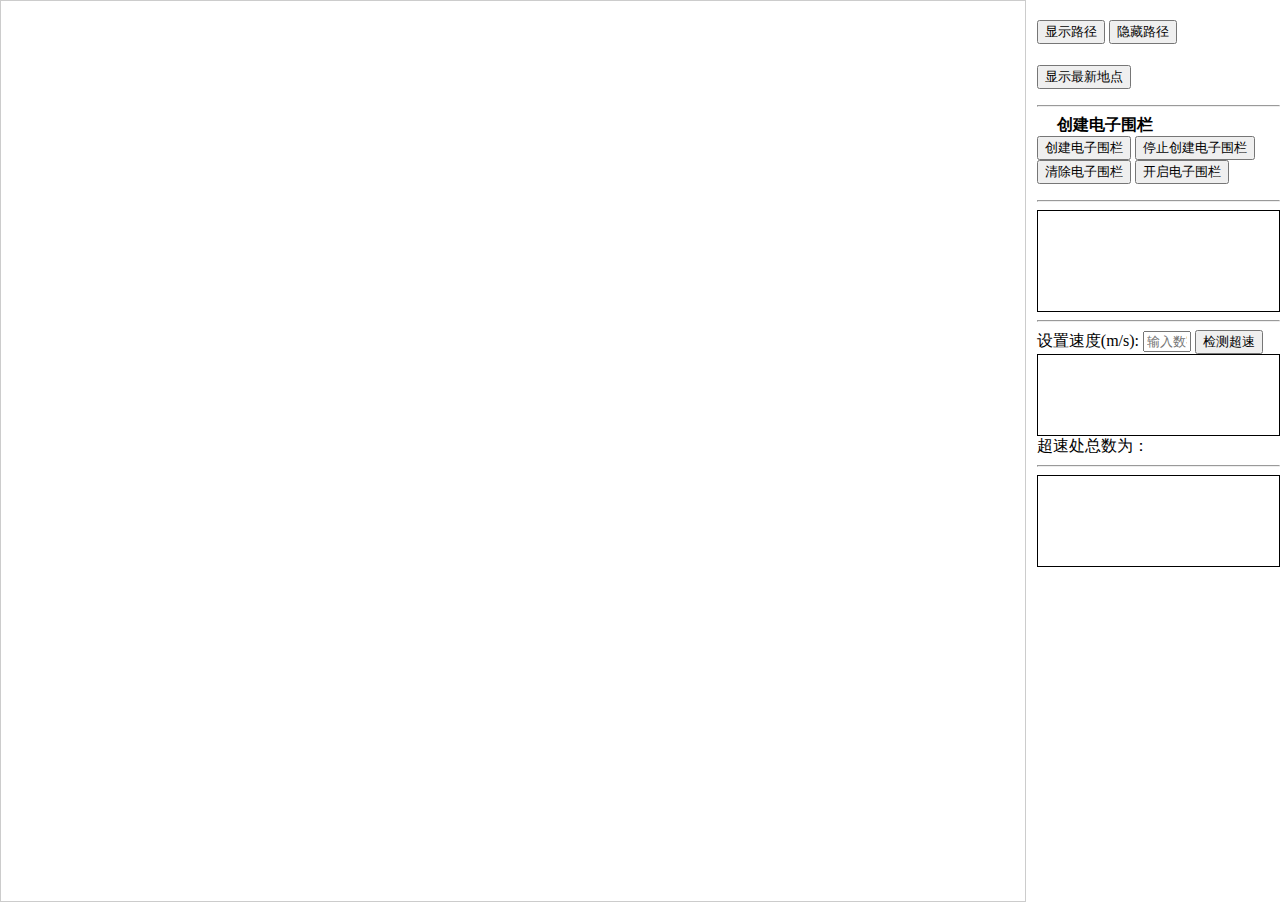
<file: map/index.html>
﻿<!DOCTYPE html>
<html xmlns="http://www.w3.org/1999/xhtml">
<head>
<meta http-equiv="Content-Type" content="text/html; charset=utf-8" />
<meta name="keywords" content="车辆实时监控系统" />
<meta name="description" content="车辆实时监控系统" />
<title>重点车辆监控系统</title>
<!--引用百度地图API-->
<style type="text/css">
    html,body{margin:0;padding:0;}
    .iw_poi_title {color:#CC5522;font-size:14px;font-weight:bold;overflow:hidden;padding-right:13px;white-space:nowrap}
    .iw_poi_content {font:12px arial,sans-serif;overflow:visible;padding-top:4px;white-space:-moz-pre-wrap;word-wrap:break-word}
</style>
<link	rel="stylesheet" type="text/css" href="css/style.css"/>
<script type="text/javascript" src="http://apps.bdimg.com/libs/jquery/2.1.4/jquery.min.js"></script>
<script type="text/javascript" src="https://api.map.baidu.com/api?v=2.0&ak=mQlZqYmlAKud9sw63TEvZA7ISt1IrYmy"></script>
<script type="text/javascript" src="http://api.map.baidu.com/library/DrawingManager/1.4/src/DrawingManager_min.js"></script>
<script type="text/javascript" src="http://api.map.baidu.com/library/GeoUtils/1.2/src/GeoUtils_min.js"></script>
<link rel="stylesheet" href="http://api.map.baidu.com/library/DrawingManager/1.4/src/DrawingManager_min.css" />

</head>

<body>
  <!--百度地图容器-->
<div style="width: 100%;" id="content">
  <div style="width:80%;height:100%;border:#ccc solid 1px;" id="dituContent"></div>
  <div style="height: 100%;width:19%;" id="content_right">
  <div id="button_show_hidden">
  <button type="button" id="show_line" onclick="show_line()">显示路径</button>
  <button type="button" id="hidden_line" onclick="hidden_line()">隐藏路径</button>
  </div> 
 <p>  
 	<button type="button" id="show_line" onclick="show_last_point()">显示最新地点</button>
 </p>
 <hr />
 	<h4>创建电子围栏</h4>
 	<div id="button_createf_closeef">
  	<button type="button" id="create_EF" onclick="create_EF()">创建电子围栏</button>
  	<button type="button" id="close_EF" onclick="close_EF()">停止创建电子围栏</button>  	
 	</div>
 	<div id="button_removeef_openef">
  	<button type="button" id="remove_EF" onclick="remove_EF()">清除电子围栏</button> 		
   	<button type="button" id="open_EF" onclick="open_EF()">开启电子围栏</button>	
 	</div>
 	<div>
 	<p id="number_of_ef"></p>
 	<hr />
 	<div id="outof_ef"></div>
 	</div>
 <hr />
 <div id = "get_speed">
 	设置速度(m/s):
 	<input type="text" id="overspeed" onkeyup="value=value.replace(/[^\d{1,}\.\d{1,}|\d{1,}]/g,'')" placeholder="输入数字">
 	<button type="button" id = "check_overspeed" onclick="check_overspeed()">检测超速</button>
 	<div id="overspeed_show"></div>
 	<div>超速处总数为：<span id="number_of_overspeed"></span></div>
 </div>
 <hr/>
   <div id="point_of_stop">
   </div>
    <div id="point_number">	
 	</div>
  </div>
</div>  
</body>
	
<script type="text/javascript">

    var arr_time = new Array();
    var arr_alt = new Array();
    var arr_l = new Array(); 
    var points = new Array();
    var arr_line = new Array();

    var count_data;
    var count;
    var arr_lat_lon = new Array();
    var i_arr_line;
    var convertor = new BMap.Convertor();
    var arr_length;   
    var last_lat;
    var last_lon;
    var last_alt;
    var last_time;
    var interval_getlast;
    var overlay = new Array();
	var lat_lon_change= new Array();
	var number_of_ef;
	var marker_of_point = new Array();
	var point_outof_ef = new Array();
	var is_reverse;
	var is_show_line;
	var is_show_lastpoint;
	var time_difference = new Array();
	var arr_distance = new Array();

	Array.prototype.indexOf = function(val) {
            for (var i = 0; i < this.length; i++) {
                if (this[i] == val) return i;
            }
            return -1;
        };
    Array.prototype.remove = function(val) {
            var index = this.indexOf(val);
            if (index > -1) {
                this.splice(index, 1);
            }
        };
    Array.prototype.indexOf = function(el){
		 for (var i=0,n=this.length; i<n; i++){
		  if (this[i] === el){
		   return i;
		  }
		 }
		 return -1;
		}
    
	function get_time(arr_t){
		time_difference=[];
		var d1,d2,d3;
		var d4 = new Date();
		var year,month,date,hour,minute,second;
		time_difference[0]=0;
		for(var i=0;i<arr_t.length-1;i++){
			d1 = new Date(arr_time[i]);
			d2 = new Date(arr_time[i+1]);
			d3 = d2-d1;
			d4.setTime(d3);					
			time_difference.push(d4.getTime()/1000);
		}
	}
	
	function get_distance(arr_point){
		arr_distance=[];
		var distance;
		arr_distance[0]=0;
		for(var i=0;i<arr_point.length-1;i++){
			distance = BMapLib.GeoUtils.getDistance(arr_point[i],arr_point[i+1]);
			arr_distance.push(distance);
		}

	}
	
	function get_speed(time,distance){
		var arr_speed=new Array();
		arr_speed[0]=0;
		var speed;

		for(var i=1;i<time.length;i++){
			speed = distance[i]/time[i];
			arr_speed.push(speed);
		}
		window.arr_speed = arr_speed;
	}
	
	function check_overspeed(){
		var Specified_speed=$("#overspeed").val();
		if(Specified_speed != ""){
			var n_ss = Number(Specified_speed);
			var str = "";
			var numberofoverspeed = 0;
			for(var i=1;i<arr_speed.length;i++){
				if(n_ss<Number(arr_speed[i])){				
				numberofoverspeed+=1;	
				str += "<b id='warming'>警告";
				str += numberofoverspeed;
				str += "</b>：目标在时间为";
				str += arr_time[i];
				str += "超速了，";
				str += "目标编号为:";
				str += i+1;
				str += " 速度为：";
				str += arr_speed[i];
				str += "<br />";
				str += "<hr />"
				}
			}
		$("#overspeed_show").html(str);
		$("#number_of_overspeed").html(numberofoverspeed);
		}
		}
	
	function check_stop(){
		var str = "";
		var numberofstop=0;
		var d=0;
		for(var i=0;i<arr_distance.length;i++){
			d=0;
			if(arr_distance[i]<=5){
				while(arr_distance[i+d]<5){
					if(time_difference[i+d]<60){
						d++;
					}
					else{
						break;
					}
				}
				if(d>=4){
				numberofstop+=1;	
				str += "<b id='prompt'>提示";
				str += numberofstop;
				str += "</b>：有目标在时间为";
				str += arr_time[i-1];
				str += "至时间";
				str += arr_time[i+d-1];
				str += "处有停滞现象，请查明";
				str += "目标编号为:";
				str += i;	
				str += "-";
				str += i+d;
				if(i+d == lat_lon_change.length){
					str += "<br /><b id='warming'>当前正在停滞！请查明！</b>";
					alert("当前正在停滞！请查明！");
 				}
				str += "<br />";
				str += "<hr />"
				i=i+d;
				}
			}
		}
		$("#point_of_stop").html(str);
		var str_pn = "共取到轨迹点:";
		str_pn += lat_lon_change.length;
		str_pn += "个";
		$("#point_number").html(str_pn);
	}
	
	
	function show_line(){
	if(is_show_line==false){
	hidden_line()	
    change_lat_lon(arr_lat_lon);
//  addMarker_last();      
//	line.show();
	marker_of_last.show();
	is_show_lastpoint=true;
	if(marker_of_point.length!=0){
			for(var i = 0;i<marker_of_point.length;i++){
				marker_of_point[i].show();
			}
		}
	}
	}
	
	function show_last_point(){
    		hidden_line();
    		if(is_show_lastpoint==false){
    	    get_last_data();
            addMarker_last();	
            interval_getlast=self.setInterval(function(){
            	marker_of_last.hide();	
            	get_last_data();
            	addMarker_last();
            },10000);
            is_show_lastpoint=true;
    		}
	}
	
	function create_EF(){
		if(!map_drawingmanager){
		var map_drawingmanager = new BMapLib.DrawingManager(map, 
		{
		isOpen: false,
    	enableDrawingTool: true,
    	enableCalculate: true,
    	drawingToolOptions: {
        anchor: BMAP_ANCHOR_TOP_RIGHT,
        offset: new BMap.Size(5, 5),
        drawingModes:[BMAP_DRAWING_CIRCLE,BMAP_DRAWING_RECTANGLE]
    	},
		circleOptions:{
			strokeOpacity:0.3,
			fillOpacity:0.3
		},
		rectangleOptions:{
			strokeOpacity:0.3,
			fillOpacity:0.3
		}
		});
    	
    	window.map_drawingmanager = map_drawingmanager;
    	
    	map_drawingmanager.addEventListener("overlaycomplete", function(e) {
    	map_drawingmanager.close();
    	if(e.calculate>100){
    	number_of_ef+=1;
    	overlay.push(e);
    	var overlayMenu =new BMap.ContextMenu();
    	overlayMenu.addItem(new BMap.MenuItem('删除',function(){map.removeOverlay(e.overlay);
    															map.removeOverlay(e.label)
    															number_of_ef-=1;
    															overlay.remove(e);
    															$("#number_of_ef").text("已设置电子围栏数量为："+overlay.length);	}));
    	e.overlay.addContextMenu(overlayMenu);
    	$("#number_of_ef").text("已设置电子围栏数量为："+overlay.length);
    	//alert(e.overlay);
		}else{
    		map.removeOverlay(e.overlay);
    		map.removeOverlay(e.label);
    	}});
    	
		}
	}
	
	function close_EF(){
		map_drawingmanager.close();
	}
	
	
	function  hidden_line(){
		//map.clearOverlays();
		if(is_show_line==true){
		line.hide();
		if(marker_of_point.length!=0){
			for(var i = 0;i<marker_of_point.length;i++){
				marker_of_point[i].hide();
			}
		}
		marker_of_last.hide();
		clearInterval(interval_getlast);
		is_show_line=false;
		is_show_lastpoint=false;
		}	
	}

	function remove_EF(){
		if(overlay.length>0){
			for(var i=0;i<overlay.length;i++){
				overlay[i].overlay.hide();
				map.removeOverlay(overlay[i].label);
				number_of_ef-=1;	
			}
			overlay.length=0;
			overlay=[];
    	$("#number_of_ef").text("已设置电子围栏数量为："+number_of_ef);			
		}
	}

	function open_EF(){
		point_outof_ef=[];
		if(overlay.length==0){
			alert("开启电子围栏前请先在地图上创建出围栏的范围");
		}
		else{
			//setInterval(,10000);
				is_in_shape(overlay[0],lat_lon_change,0,overlay);
		}
	}

	function is_in_shape(e,points,index,f){
		var result;
		//alert(e.overlay);
		if(e.overlay=="[object Circle]")
		{
			for(i = 0;i<points.length;i++){
			result = BMapLib.GeoUtils.isPointInCircle(points[i],e.overlay);
			if(result == false){
			if(index == 0){
			point_outof_ef.push(points[i]);
			//alert("push:"+i);
			}
			}
			else{
			//alert("s remove:"+i);
			point_outof_ef.remove(points[i]);
			//alert("remove:"+i);
			if(index!=0)i=-1;
			}
			}
		}
		else if(e.overlay=="[object Polygon]"){
			//alert("polygon");
			for(i = 0;i<points.length;i++){
			//alert("polygon:"+i+"  point:"+points.length);
			result = BMapLib.GeoUtils.isPointInPolygon(points[i],e.overlay);
			if(result == false){
			if(index == 0){
			point_outof_ef.push(points[i]);
			//alert("push:"+i);
			}
			}
			else{
			//alert("s remove:"+i);
			point_outof_ef.remove(points[i]);
			//alert("remove:"+i);
			if(index!=0)i=-1;
			}
			}
		}
		if(index==0) alert("电子围栏数量为："+f.length);
		index++;		
		if(index<f.length){
			//alert(point_outof_ef[0]);		
			is_in_shape(overlay[index],point_outof_ef,index,overlay);
		}
		else{
			alert("number of out of ef:"+point_outof_ef.length);
			var str = "";
			for(var i =0 ;i<point_outof_ef.length;i++){
				str += "<b id='warming'>警告</b>：目标在时间为";
				str += arr_time[lat_lon_change.indexOf(point_outof_ef[i])];
				str += "处脱离了电子围栏，坐标为:经度：";
				str += point_outof_ef[i].lat;
				str += " 纬度：";
				str += point_outof_ef[i].lng;
				str += "目标编号为:";
				str += lat_lon_change.indexOf(point_outof_ef[i])+1;
				str += "<br />"
			}
			$("#outof_ef").html(str);
		}
		
	}


    function  get_history_data(){
        $.getJSON("history.js", function(data){
            $.each(data, function(i, item) {
                arr_time[i]=item.time;
                arr_l[i]=item.lon+"|"+item.lat;
                arr_alt[i]=item.alt;    
            });
            });
        return arr_l;
    }

	function  get_last_data(){
        $.getJSON("last_data.js", function(data){
            $.each(data, function(i, item) {
            	switch (i){
            		case 0:
            		last_lat=item.value;
            		last_time = item.lastUpdateTime;
            			break;
            		case 1:last_lon=item.value;
            			break;
            		case 2:last_alt=item.value;
            			break;
            	}
            });
            });
    }


    //创建和初始化地图函数：
    function initMap(){
    	arr_alt=[];
    	arr_time=[];
    	arr_l=[];
    	number_of_ef=0;
    	is_reverse=false;
      	$.ajaxSettings.async = false; 
        arr_lat_lon=[];

        get_last_data();
        
        createMap();//创建地图
        setMapEvent();//设置地图事件
        addMapControl();//向地图添加控件  
        
        arr_lat_lon = get_history_data();
        arr_time.reverse();        
        get_time(arr_time);        
        //alert();
        change_lat_lon(arr_lat_lon);
        get_last_data();
        addMarker_last();
        interval_getlast=self.setInterval(function(){
            	marker_of_last.hide();	
            	get_last_data();
            	addMarker_last();
            	
				if(is_show_line==true){
				line.hide();
				if(marker_of_point.length!=0){
					for(var i = 0;i<marker_of_point.length;i++){
						marker_of_point[i].hide();
					}
				}
				is_show_line=false;
				is_show_lastpoint=false;
				}
				arr_alt=[];
    			arr_time=[];
    			arr_l=[];
            	arr_lat_lon = get_history_data();
       	 		arr_time.reverse();        
        		get_time(arr_time);  
        		is_reverse=false;
        		change_lat_lon(arr_lat_lon);
            },100000);
        $("#number_of_ef").text("已设置电子围栏数量为："+overlay.length);    
        $("#number_of_overspeed").html("0");    
    }
    
    translateCallback = function (data){
      if(data.status === 0) {
        if(count_data==0){
        	for(var i=0;i<data.points.length;i++){
        		//addMarker(data.points[i],count);
        	    count++;
        	    lat_lon_change.push(data.points[i]);
        	}
        }
        else{
        	for(var i=1;i<data.points.length;i++){
        	    //addMarker(data.points[i],count);
        	    count++; 
        	    lat_lon_change.push(data.points[i]);
        	}
        }
        count_data ++;
        i_arr_line+=1;
        if(i_arr_line<arr_line.length){
         	       	convertor.translate(arr_line[i_arr_line],1,5,translateCallback); 
         }
        else{
        	var line = new BMap.Polyline(lat_lon_change,{strokeStyle:"solid",strokeWeight:4,strokeColor:"#f00",strokeOpacity:0.6});
            map.addOverlay(line);
            window.line = line;
            is_show_line=true;
            get_distance(lat_lon_change);
            get_speed(time_difference,arr_distance);
            check_stop();
        	for(var i=0;i<lat_lon_change.length;i++){
        		addMarker(lat_lon_change[i],i);
        	}
        	alert("共取到轨迹点："+lat_lon_change.length+"个");
        }
      }
    }
    
    translateCallback_last=function(data){
    	//alert(data.status)
    	if(data.status==0){
    		var marker = new BMap.Marker(data.points[0]);
    		map.addOverlay(marker);
    		marker.setAnimation(BMAP_ANIMATION_BOUNCE); //跳动的动画	
    		marker.setTop();
    	    window.marker_of_last =marker; 
    	    is_show_lastpoint = true;
    		(function(){
				var _iw = createInfoWindow_last();
				var _marker = marker;
				_marker.addEventListener("click",function(){
				    _marker.openInfoWindow(_iw);
			    });
			   })()
    	}
    }
    
    function createInfoWindow_last(){
        var iw = new BMap.InfoWindow("<b class='iw_poi_title' title='time'>更新时间：" + last_time + "</b><div class='iw_poi_content'>纬度："+last_lat+"</br>"+"经度:"+last_lon+"</br>"+"海拔:"+last_alt+"</div>");
        return iw;
    }
    
    function addMarker_last(){
    	var p = new BMap.Point(last_lon,last_lat);
    	var arr_temp = new Array(1);
    	arr_temp[0]=p;
   	    convertor.translate(arr_temp,1,5,translateCallback_last);
    }
    
    function addMarker(point,i){
    		var icon = {w:22,h:22,l:0,t:0,x:6,lb:5};    	
			var iconImg = createIcon(icon);
            var marker = new BMap.Marker(point,{icon:iconImg});
			var iw = createInfoWindow(i);
			var rand = Math.random()*100;
			marker_of_point.push(marker);
			if(rand>50)
				var label = new BMap.Label(i+1,{"offset":new BMap.Size(icon.lb-icon.x+Math.random()*20,-Math.random()*20)});
			else
				var label = new BMap.Label(i+1,{"offset":new BMap.Size(-icon.lb-icon.x+Math.random()*20,Math.random()*20)});
			marker.setLabel(label);
            map.addOverlay(marker);
            label.setStyle({
                        borderColor:"#808080",
                        color:"#333",
                        cursor:"pointer"
            });
			(function(){
				var index = i;
				var _iw = createInfoWindow(i);
				var _marker = marker;
				_marker.addEventListener("click",function(){
				    this.openInfoWindow(_iw);
			    });
			    _iw.addEventListener("open",function(){
				    _marker.getLabel().hide();
			    })
			    _iw.addEventListener("close",function(){
				    _marker.getLabel().show();
			    })
				label.addEventListener("click",function(){
				    _marker.openInfoWindow(_iw);
			    })
				if(!!point.isOpen){
					label.hide();
					_marker.openInfoWindow(_iw);
				}
			})()
        }
    
  
    function createInfoWindow(i){
    	var count = i+1;
        var iw = new BMap.InfoWindow("<b class='iw_poi_title' title='count'>" + arr_time[i] + "</b><div class='iw_poi_content'>海拔："+arr_alt[i]+"</br>"+"计数:"+count+"</br>" + "差:" +arr_distance[i]+ "</br>"+ "time_different:" +time_difference[i]+ "</br>" + "speed:" +arr_speed[i] + "</div>");
        return iw;
    }
     function createIcon(json){
        var icon = new BMap.Icon("http://app.baidu.com/map/images/us_mk_icon.png", new BMap.Size(json.w,json.h),{anchor:new BMap.Size(7,22),imageOffset: new BMap.Size(-json.l,-json.t),infoWindowOffset:new BMap.Size(json.lb+5,1),offset:new BMap.Size(json.x,json.h)})
        return icon;
    }
    
    //创建地图函数：
    function createMap(){
        var map = new BMap.Map("dituContent");//在百度地图容器中创建一个地图
        var point = new BMap.Point(last_lon+0.011,last_lat+0.0045);//定义一个中心点坐标
        map.centerAndZoom(point,18);//设定地图的中心点和坐标并将地图显示在地图容器中
        window.map = map;//将map变量存储在全局
    }
    
    //地图事件设置函数：
    function setMapEvent(){
        map.enableDragging();//启用地图拖拽事件，默认启用(可不写)
        map.enableScrollWheelZoom();//启用地图滚轮放大缩小
        map.enableDoubleClickZoom();//启用鼠标双击放大，默认启用(可不写)
        map.enableKeyboard();//启用键盘上下左右键移动地图
    }
    
    //地图控件添加函数：
    function addMapControl(){
        //向地图中添加缩放控件
	var ctrl_nav = new BMap.NavigationControl({anchor:BMAP_ANCHOR_TOP_LEFT,type:BMAP_NAVIGATION_CONTROL_LARGE});
	map.addControl(ctrl_nav);
        //向地图中添加缩略图控件
	var ctrl_ove = new BMap.OverviewMapControl({anchor:BMAP_ANCHOR_BOTTOM_RIGHT,isOpen:1});
	map.addControl(ctrl_ove);
        //向地图中添加比例尺控件
	var ctrl_sca = new BMap.ScaleControl({anchor:BMAP_ANCHOR_BOTTOM_LEFT});
	map.addControl(ctrl_sca);
    }
    
    //标注线数组
    //向地图中添加线函数
    function addPolyline(arr_l_data){
    if (arr_l_data.length < 1) {  
        alert("blank");  
    }          
        points = [];
        for(var i = 0;i<arr_l_data.length;i++){
            var p0 = arr_l_data[i].split("|")[0];
            var p1 = arr_l_data[i].split("|")[1];
            points.push(new BMap.Point(p0,p1));      
        }
        var line = new BMap.Polyline(points,{strokeStyle:"solid",strokeWeight:4,strokeColor:"#f00",strokeOpacity:0.6});
        map.addOverlay(line);
        line.show();
    }
    
    function change_lat_lon(arr){
			arr_length = arr.length;
            var stat = 1;
            var start=0;
            var end = start + 9 ; 
            count_data=0;
            count =0 ;
            arr_line = [];
            lat_lon_change=[];
            if (is_reverse==false) {
            arr.reverse();	
            is_reverse=true;
            }
            marker_of_point=[];
        while(stat){
       	 points=[];
	    	for(var i = start;i<=end;i++){
	            var p0 = arr[i].split("|")[0];
	            var p1 = arr[i].split("|")[1];
	            points.push(new BMap.Point(p0,p1)); 
	        }
	    	arr_line.push(points);
	    		//alert(translateCallback);
	    		if(end == arr_length-1)stat=0;
	    		start+=9;
	    		end=start+9;
	    		if(end>=arr_length){
	    			end = arr_length-1;
	    		}
       	}
        i_arr_line=0;
       	convertor.translate(arr_line[i_arr_line],1,5,translateCallback); 
    }

    initMap();//创建和初始化地图
</script>
</html>
</file>
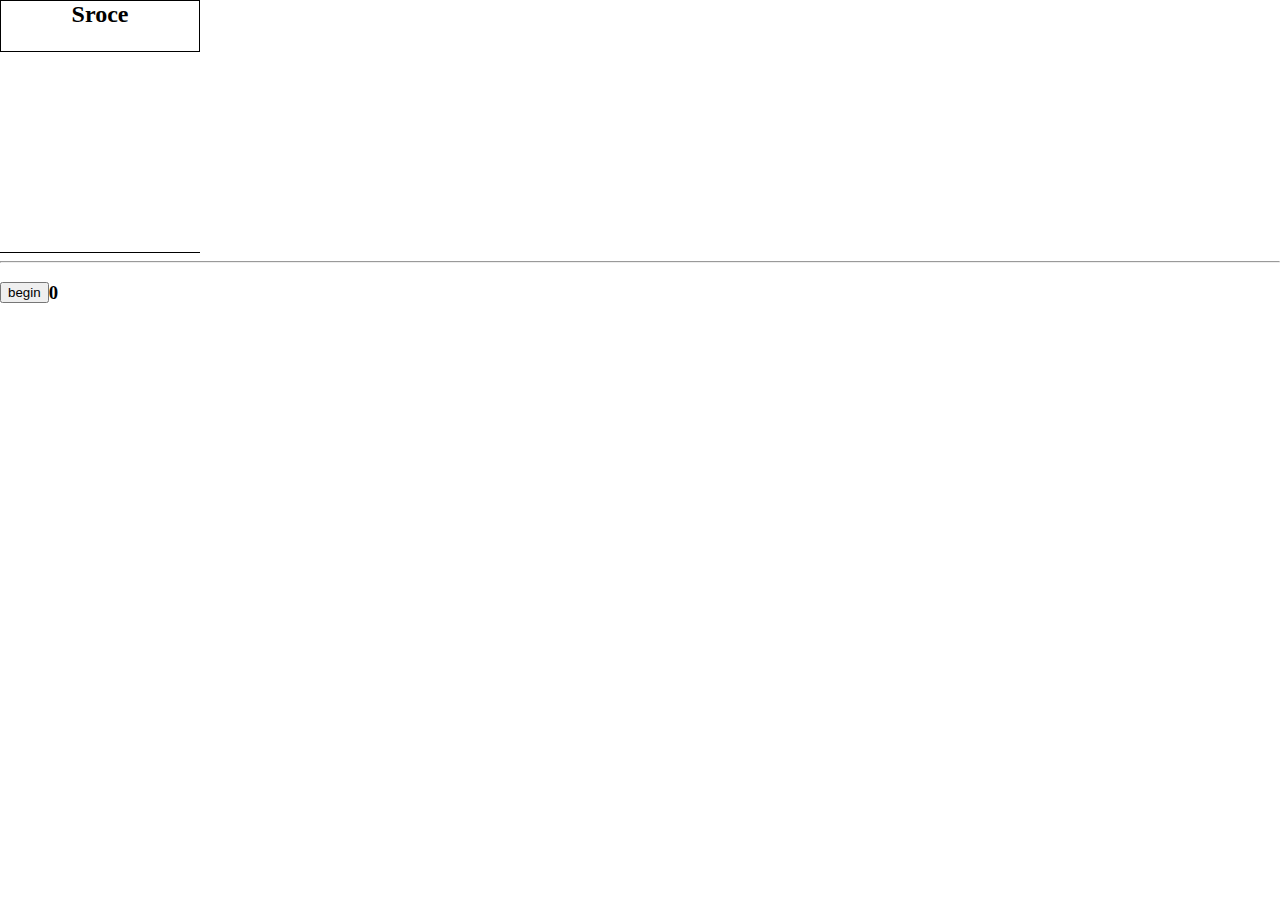
<file: dwtb/dtwb.html>
﻿<!doctype html>
<html>
<head>
<meta charset="utf-8">
<title>don't touch the white block</title>
<style type="text/css">
	button{
		float:left;
		}
#main{
	width:200px;
	height:200px;
border-bottom:1px solid black;
overflow:hidden;
}

#con{
width:100%;
height:100%;
margin:0px 0px 0px 0px;
position:relative;
top:-50px;
}

.col{
    float:left;
    width:50px;
    margin:0px 0px 0px 0px;
    height:50px;
}
.black{
    background:black;
}
.first{
    width:100%;
    margin:0px 0px 0px 0px;
    height:50px;
}

.row{
 height:50px;
 width:100%;
}

h2{
    margin:0px;
    width:198px;
    text-align:center;
    height:50px;
    border:1px solid black;
    background:000000;
}

body{
   margin:0px;
}
</style>
<script type="text/javascript">

var speed = 2;
var row = 4;
var col = 4;
var game_stat= 0;

function f(id){
	return document.getElementById(id);
}

function cE(ele,cls){
	var E = document.createElement(ele);
	E.setAttribute("class",cls);
	return E;
}

function add(ele,cls){
	var con = f(ele);
	var E = cE("div",cls);
	if(cls=="row first"){
	con.appendChild(E);
	}else{
	con.insertBefore(E,con.firstChild);
	}
}

function delrow(){
	var con = f('con');
	if(con.childNodes.length == 6) {
				 con.removeChild(con.lastChild);
		 }
}

function speedup(){
		speed += 1;
		if(speed == 20){
				alert('你超神了');
		}
}

function move(){
		var con = f('con');
		var top = parseInt(window.getComputedStyle(con, null)['top']);
		var bottom = parseInt(window.getComputedStyle(con, null)['bottom']);
		if(speed + top > 0){
				top = 0;
		}else{
				top += speed;
		}
		con.style.top = top + 'px';
		

		if(top == 0){
			add("con","row");
	    var r = parseInt(Math.random()*4);
			for(var j =0;j<col;j++){
		  var c = document.getElementsByClassName("row");
		  if(j!=r)
		  var Ec =cE("div","col");
		  else
		  var Ec = cE("div","col black");
		  c[0].appendChild(Ec);
		}
		con.style.top = '-50px';
		delrow();
	  }
 			if(top == (-50 + speed)){
			var rows = con.childNodes;
			if((rows.length == 5) && (rows[rows.length-1].pass != 1) ){
				fail();
			}
		}
}

function score(){
		var newscore = parseInt(f('score').innerHTML) + 1;
		f('score').innerHTML = newscore;
		if(newscore % parseInt(Math.random()*10) == 0){
				speedup();
		}
}

       // 判断是否点击黑块
function judge(ev){
            if(ev.target.className.indexOf('black') == -1){
                // ev.target.className = 'cell red';
                // fail();
                pass;
            }else{
                ev.target.className = 'row';
                ev.target.parentNode.pass = 1; //定义属性pass，表明此行row的黑块已经被点击
                score();
            }
           }

function fail(){
								clearInterval(clock);
								confirm('你的最终得分为 ' + parseInt(f('score').innerHTML) );
								game_stat=1;
						}

function init(){

	var con = f('con');
	var l = con.childNodes;
	if(game_stat==1||l.length!=0){
		for(var i=l.length-1;i>=0;i--){
			con.removeChild(l[i]);
			}
				f('score').innerHTML="0";
	speed=2;
	game_stat=0;
		}
		
	for(var i =0;i<row;i++){
	  if(i==0)add("con","row first");
	else
	  add("con","row");
	  var r = parseInt(Math.random()*4);
	  for(var j =0;j<col;j++){
	  var c = document.getElementsByClassName("row");
	  if(j!=r)
	  var Ec =cE("div","col");
	  else
	  var Ec = cE("div","col black");
	  c[0].appendChild(Ec);
	}
	}
		
	f("main").onclick=function(ev){
	judge(ev);
	}
	// 定时器 每30毫秒调用一次move()
			clock = window.setInterval('move()', 30);
}


</script>
</head>
<body>
<h2>Sroce</h2>
<div id="main">
   <div id="con">
   </div>
</div>
   <hr/>
   <div id="bom">
   <button onclick="init()">begin</button><h3 id="score">0</h3>
   </div>
</body>
</html>
</file>
<file: map/css/style.css>
#dituContent{
	float: left;
}

#content{
	height: 100%;
}

#button_show_hidden{
	padding-top: 20px;
	padding-bottom: 5px;
}

html{
	height: 100%;
	margin: 0px;
}

body{
	height: 100%;
	margin: 0px;
}

#content_right{
	float: right;
}

h4{
	padding: 20px;
	padding-top: 0px;
	padding-bottom: 0px;
	margin-top: 0px;
	margin-bottom: 0px;
}

#outof_ef{
	height: 100px;
	overflow-y: scroll;
	border:solid #000000 1px ;
}

#warming{
	background-color: red;
}

#overspeed{
	width: 40px;
}

#overspeed_show{
		height: 80px;
	overflow-y: scroll;
	border:solid #000000 1px ;
}

#point_of_stop{
	height: 90px;
	overflow-y: scroll;
	border:solid #000000 1px ;
}

#prompt{
	background-color:yellow;
}
</file>
